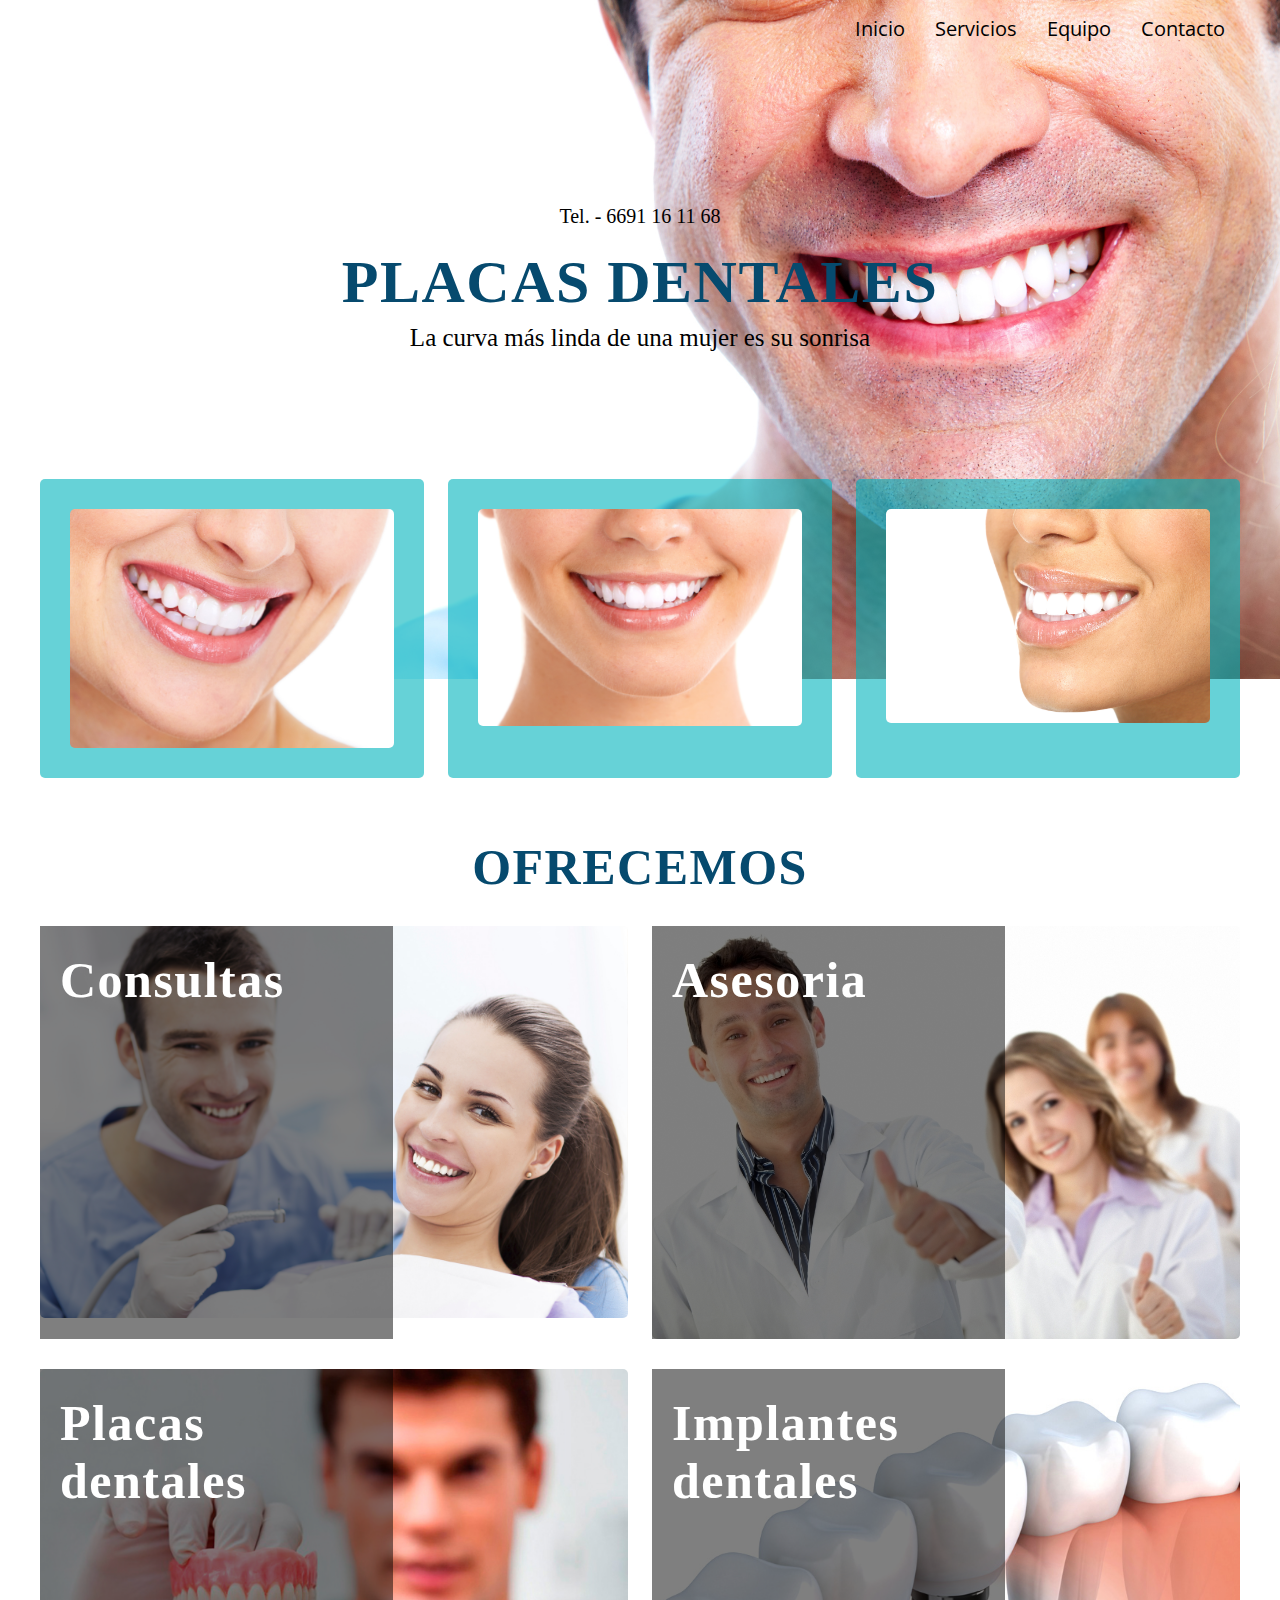
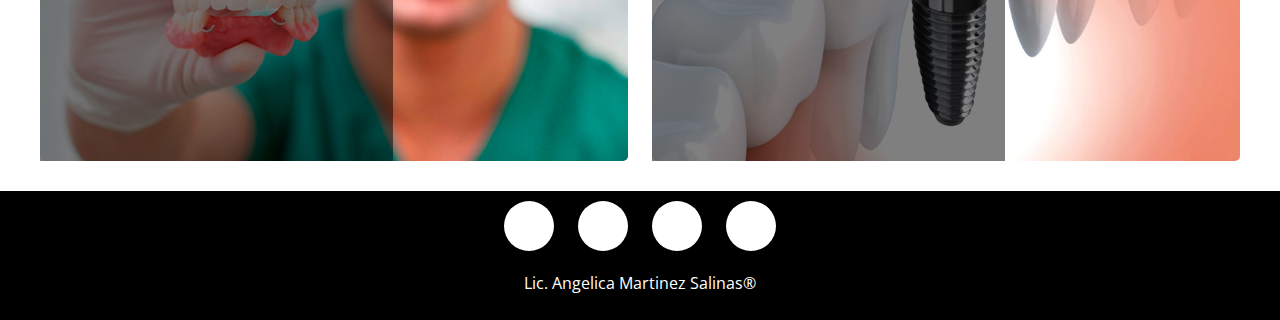
<file: index.html>
﻿<html>
<body>
<link href="https://file.myfontastic.com/t5tNwfwUapz4yDzK3B6sfe/icons.css" rel="stylesheet">
<link href="style.css" rel="stylesheet" type="text/css">
    <header class="header">
      <div class="contenedor">
        <h1 class="logo">I.E. Nobel</h1>
        <span class="icon-menu" id="btn-menu"></span>
        <nav class="nav" id="nav">
          <ul class="menu">
            <li class="menu__item"><a href="#" class="menu__link " style="color:black">Inicio</a></li>
       
            <li class="menu__item"><a href="#" class="menu__link" style="color:black">Servicios</a></li>
            <li class="menu__item"><a href="#" class="menu__link" style="color:black">Equipo</a></li>
      
            <li class="menu__item"><a href="#" class="menu__link" style="color:black">Contacto</a></li>
          </ul>
        </nav>
      </div>
    </header>
    <div class="banner">
     <img src="sonrisa.jpg" alt="">
      <div class="contenedor">
        <p style="color:black;font-family:serif;font-size:20px;">Tel. - 6691 16 11 68</p>
        <h2 class="banner__titulo">PLACAS DENTALES</h2>
        <p class="banner__txt">La curva más linda de una mujer es su sonrisa</p>
      </div>
    </div>
    <main class="main">
      <div class="contenedor">
        <section class="info">
          <article class="info__columna">
            <img src="uno.jpg" alt="" class="info__img" style="border-radius:5px;" >
             <!--
            <h2 class="info__titulo">Título 1</h2>
            <p class="info__txt">Lorem ipsum dolor sit amet, consectetur adipisicing elit. Illum aut, incidunt aperiam dicta totam cumque.</p>
             -->
          </article>
          <article class="info__columna">
            <img src="dos.jpg" alt="" class="info__img" style="border-radius:5px;">
            <!--
            <h2 class="info__titulo">Título 2</h2>
            <p class="info__txt">Expedita totam, minima praesentium suscipit excepturi ducimus repellat harum ab, inventore neque cum! Nostrum, dicta!</p>
             -->
          </article>
          <article class="info__columna">
            <img src="tres.jpg" alt="" class="info__img" style="border-radius:5px;">
	    <!--
            <h2 class="info__titulo">Título 3</h2>
            <p class="info__txt">Molestiae odit quas officia, dicta, nobis dolorem, quaerat eveniet accusantium excepturi est quidem, ducimus doloremque?</p>
	    -->
          </article>
        </section>
        <section class="cursos">
          <h2 class="section__titulo">OFRECEMOS</h2>
          <div class="cursos__columna">
            <img src="consulta.jpg" alt="" class="cursos__img">
            <div class="cursos__descripcion">
              <h2 class="cursos__titulo">Consultas</h2>
              <!--
              <div class="cursos__txt">Lorem ipsum dolor sit amet, consectetur adipisicing elit. Ipsa, dignissimos.</div>
              -->
            </div>
          </div>
          <div class="cursos__columna">
            <img src="aseso.jpg" alt="" class="cursos__img">
            <div class="cursos__descripcion">
              <h2 class="cursos__titulo">Asesoria</h2>
              <!--
              <div class="cursos__txt">Accusantium rem quia doloribus soluta ullam pariatur alias, quas dolorum.</div>
              -->
            </div>
          </div>
          <div class="cursos__columna">
            <img src="placa.jpg" alt="" class="cursos__img">
            <div class="cursos__descripcion">
              <h2 class="cursos__titulo">Placas dentales</h2>
              <!--
              <div class="cursos__txt">Voluptates aspernatur magnam possimus natus, et nemo maxime sed vitae!</div>
              -->
            </div>
          </div>
          <div class="cursos__columna">
            <img src="implan.jpg" alt="" class="cursos__img">
            <div class="cursos__descripcion">
              <h2 class="cursos__titulo">Implantes dentales</h2>
              <!--
              <div class="cursos__txt">Nulla, cumque sunt laudantium blanditiis deserunt, error dolores vero iure.</div>
              -->
            </div>
          </div>
        </section>
        
      </div>
    </main>
    <footer class="footer">
      <div class="contenedor">
        <div class="social">
          <a href="#" class="icon-facebook"></a>
          <a href="#" class="icon-twitter"></a>
          <a href="#" class="icon-gplus"></a>
          <a href="#" class="icon-vine"></a>
        </div>
        <p class="copy">Lic. Angelica Martinez Salinas&reg;</p>
      </div>
    </footer>
    <script src="menu.js"></script>
  </body>
</html>
</file>
<file: style.css>
﻿@import url(https://fonts.googleapis.com/css?family=Yanone+Kaffeesatz);
@import 'https://fonts.googleapis.com/css?family=Open+Sans';
* {
  box-sizing: border-box;
}
img {
  display: block;
  max-width: 100%;
}
body {
  margin: 0;
  font-family: 'Open Sans', sans-serif;
}
h1, h2, h3, h4, h5, h6 {
  font-family: 'Yanone Kaffeesatz', sans-serif;
  letter-spacing: 1.5px;
}
.section__titulo {
  text-align: center;
  font-size: 40px;
  color: #064A6E;
  font-family: serif;
}
.contenedor {
  margin: auto;
  width: 99%;
}
/*-------------------Estilos del header-------------------*/
.header {
  height: 60px;
}
.header .contenedor {
  display: flex;
  justify-content: space-between;
}
.logo, .icon-menu {
  margin: 5px;
  color: #fff;
}
.icon-menu {
  display: block;
  width: 40px;
  height: 40px;
  font-size: 30px;
  background-color: rgba(0, 180, 188, 1);
  text-align: center;
  line-height: 45px;
  border-radius: 5px;
  margin-left: auto;
  cursor: pointer;
}
/*------------------Estilos del menu------------------*/
.nav {
  position: absolute;
  top: 60px;
  left: -100%;
  width: 100%;
  transition: all 0.4s;
}
.menu {
  list-style: none;
  padding: 0;
  margin: 0;
}
.menu__link {
  display: block;
  padding: 15px;
  background-color: rgba(0, 180, 188, 0.5);
  text-decoration: none;
  color: #fff;
}
.menu__link:hover, .select {
  background-color: rgba(0, 180, 188, 0.6);
  color: white;
  border-bottom: 1px solid black;
  border-top: 1px solid black;
}
.mostrar {
  left: 0;
}

/*--------------Estilos de banner--------------*/

.banner {
  margin-top: -60px;
  position: relative;
  z-index: -1000;
  margin-bottom: 20px;
}

.banner .contenedor {
  position: absolute;
  top: 50%;
  left: 50%;
  transform: translateX(-50%) translateY(-50%);
  width: 100%;
  color: #fff;
  text-align: center;
}

.banner__titulo{
  color:#064A6E;
  font-family: serif;
  
}

.banner__txt {
  display: none;
  color: black;
  font-family: fantasy;
 
  
}

/*-----------------Estilos de info-----------------*/
.info__columna {
  background-color: rgba(0, 180, 188, 0.6);
  color: #fff;
  padding: 15px;
  margin-bottom: 30px;
  border-radius: 5px;
}

/*-----------------Estilos de cursos-----------------*/
.cursos__columna {
  position: relative;
  margin-bottom: 30px;
  
}
.cursos__descripcion {
  position: absolute;
  top: 0;
  left: 0;
  color: #fff;
  background: rgba(0,0,0,0.5);
  width: 60%;
  height: 100%;
  padding: 5px;
}
.cursos__titulo {
  font-size: 25px;
  margin: 5px 0;
  font-family:serif;
  
}
.cursos__img {
  width: 100%;
  border-radius:5px;
}
/*-----------------Estilos de footer-----------------*/

.footer {
  background: black;
  color: #fff;
  padding: 10px;
  text-align: center;
}

.footer .social [class^="icon-"] {
  display: inline-block;
  color: black;
  text-decoration: none;
  font-size: 30px;
  padding: 10px;
  background: white;
  border-radius: 50%;
  width: 50px;
  height: 50px;
  line-height: 40px;
}

/*------------------Estilos responsive------------------*/

@media(min-width:480px) {
  .logo {
    font-size: 40px;
  }
  .banner__titulo {
    font-size: 30px;
    margin: 5px 0;
  }
  .banner__txt {
    display: block;
    font-size: 18px;
    margin: 7px 0;
  }
  .info, .cursos {
    display: flex;
    justify-content: space-between;
    margin-top: -90px;
  }
  .info__columna {
    width: 32%;
  }
  .info__titulo {
    font-size: 30px;
    margin: 5px 0;
  }
  .section__titulo {
    width: 100%;
  }
  .cursos {
    flex-wrap: wrap;
    margin-top: 0;
  }
  .cursos__columna {
    width: 49%;
  }
  .footer .social [class^="icon-"] {
    margin: 0 10px;
  }
}
@media(min-width:768px) {  
  .banner__titulo {
    font-size: 50px;
  }
  .cursos__titulo {
    font-size: 40px;
  }
}

@media(min-width:1024px) {  
  .contenedor {
    width: 1000px;
  }
  .section__titulo {
    font-size: 50px;
    margin: 30px 0;
  }
  .nav {
    position: static;
    width: auto;
  }
  .menu {
    display: flex;
  }
  .icon-menu {
    display: none;
  }
  .menu__link {
    background: none;
    font-size: 20px;
  }
  .select {
    color: #fff;
    -color: rgba(0, 180, 188, 0.6);
  }
  .banner__titulo {
    font-size: 60px;
  }
  .banner__txt {
    font-size: 25px;
  }
  .info {
    margin-top: -120px;
  }
  .info__columna {
    padding: 30px;
  }
  .info__titulo {
    font-size: 40px;
    text-align: center;
  }
  .cursos__descripcion {
    padding: 20px;
  }
  .cursos__titulo {
    font-size: 50px;
  }
  .cursos__txt {
    font-size: 20px;
  }
}

@media(min-width:1280px) {
  .contenedor {
    width: 1200px;
  }
  .logo {
    font-size: 60px;
  }
  .banner .contenedor {
    top: 40%;
  }
  .info {
    margin-top: -220px;
  }
}
</file>
